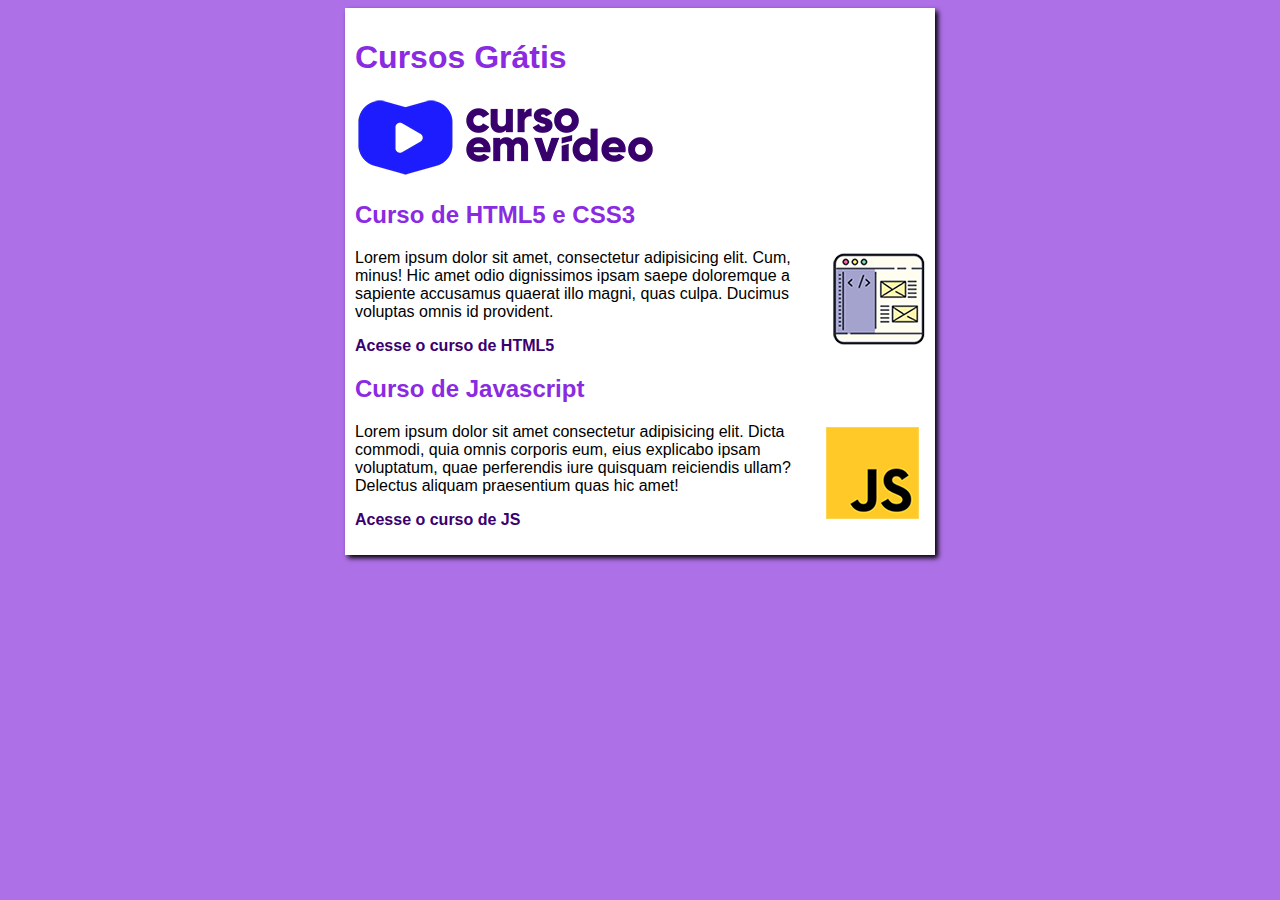
<file: index.html>
<!DOCTYPE html>
<html lang="pt-br">
<head>
    <meta charset="UTF-8">
    <meta http-equiv="X-UA-Compatible" content="IE=edge">
    <meta name="viewport" content="width=device-width, initial-scale=1.0">
    <title>Curso em Video</title>
    <link rel="stylesheet" href="estilo/style.css">
</head>
<body>
    <main>
        <header>
            <h1>Cursos Grátis</h1>
            <img src="imagens/curso-em-video-cor.png" alt="Curso em Video">
        </header>
        <article>
            <h2>Curso de HTML5 e CSS3</h2>
            <img class="lado" src="imagens/curso-html-css.png" alt="Curso HTML">
            <p>Lorem ipsum dolor sit amet, consectetur adipisicing elit. Cum, minus! Hic amet odio dignissimos ipsam saepe doloremque a sapiente accusamus quaerat illo magni, quas culpa. Ducimus voluptas omnis id provident.</p>
            <p><a href="curso-html.html"> Acesse o curso de HTML5</a></p>
        </article>
        <article>
            <h2>Curso de Javascript</h2>
            <img class="lado" src="imagens/curso-javascript.png" alt="Curso JavaScript">
            <p>Lorem ipsum dolor sit amet consectetur adipisicing elit. Dicta commodi, quia omnis corporis eum, eius explicabo ipsam voluptatum, quae perferendis iure quisquam reiciendis ullam? Delectus aliquam praesentium quas hic amet!</p>
            <p><a href="curso-js.html">Acesse o curso de JS</a></p>
        </article>
    </main>
</body>
</html>
</file>
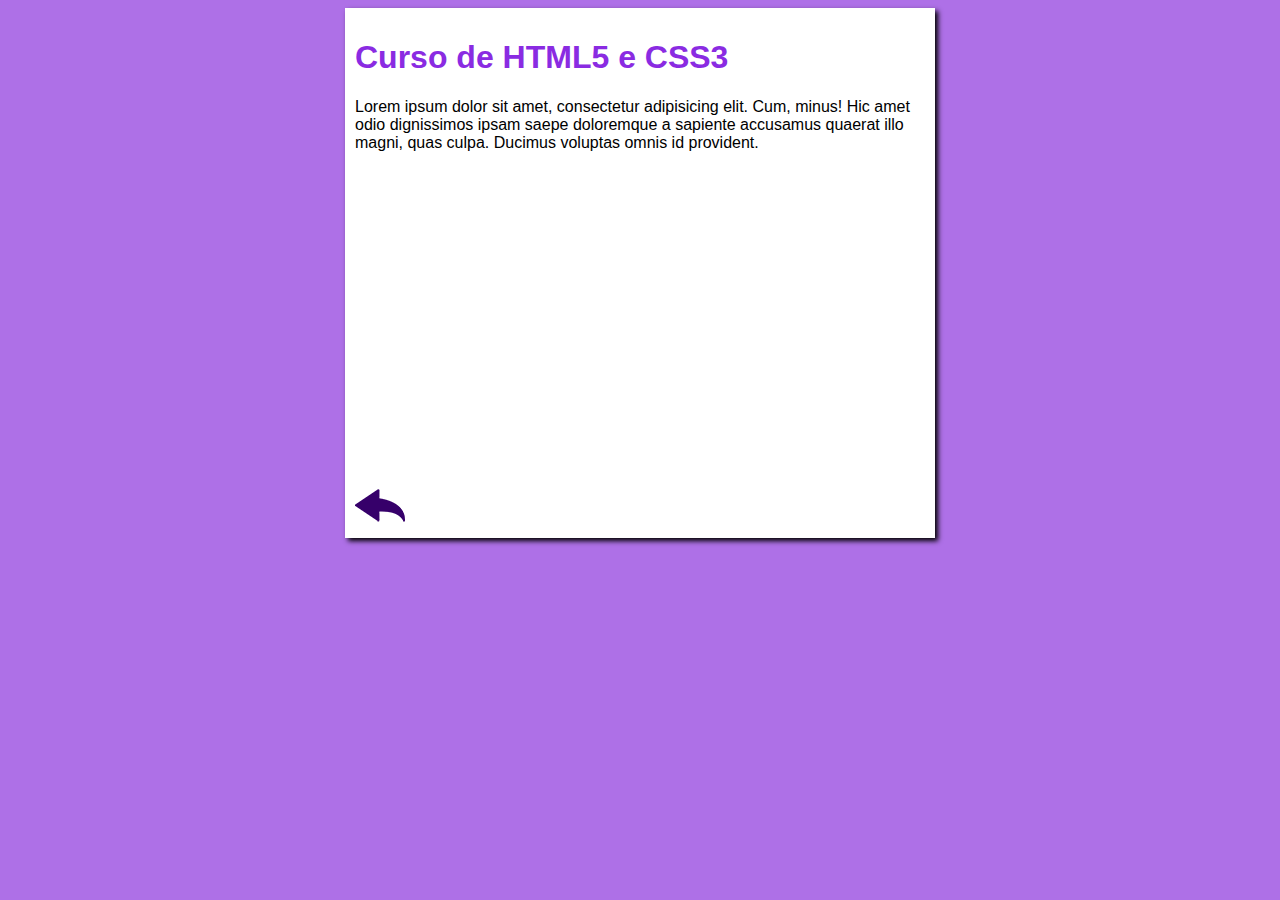
<file: curso-html.html>
<!DOCTYPE html>
<html lang="pt-br">
<head>
    <meta charset="UTF-8">
    <meta http-equiv="X-UA-Compatible" content="IE=edge">
    <meta name="viewport" content="width=device-width, initial-scale=1.0">
    <title>Curso em Video</title>
    <link rel="stylesheet" href="estilo/style.css">
</head>
<body>
    <main>
        <header>
            <h1>Curso de HTML5 e CSS3</h1>
        </header>
        <article>
            <p>Lorem ipsum dolor sit amet, consectetur adipisicing elit. Cum, minus! Hic amet odio dignissimos ipsam saepe doloremque a sapiente accusamus quaerat illo magni, quas culpa. Ducimus voluptas omnis id provident.</p>

            <iframe width="560" height="315" src="https://www.youtube.com/embed/Ejkb_YpuHWs" title="YouTube video player" frameborder="0" allow="accelerometer; autoplay; clipboard-write; encrypted-media; gyroscope; picture-in-picture" allowfullscreen></iframe>

            <a href="index.html"><img src="imagens/btn-back.png" alt="Voltar"></a>
            
        </article>
    </main>
</body>
</html>
</file>
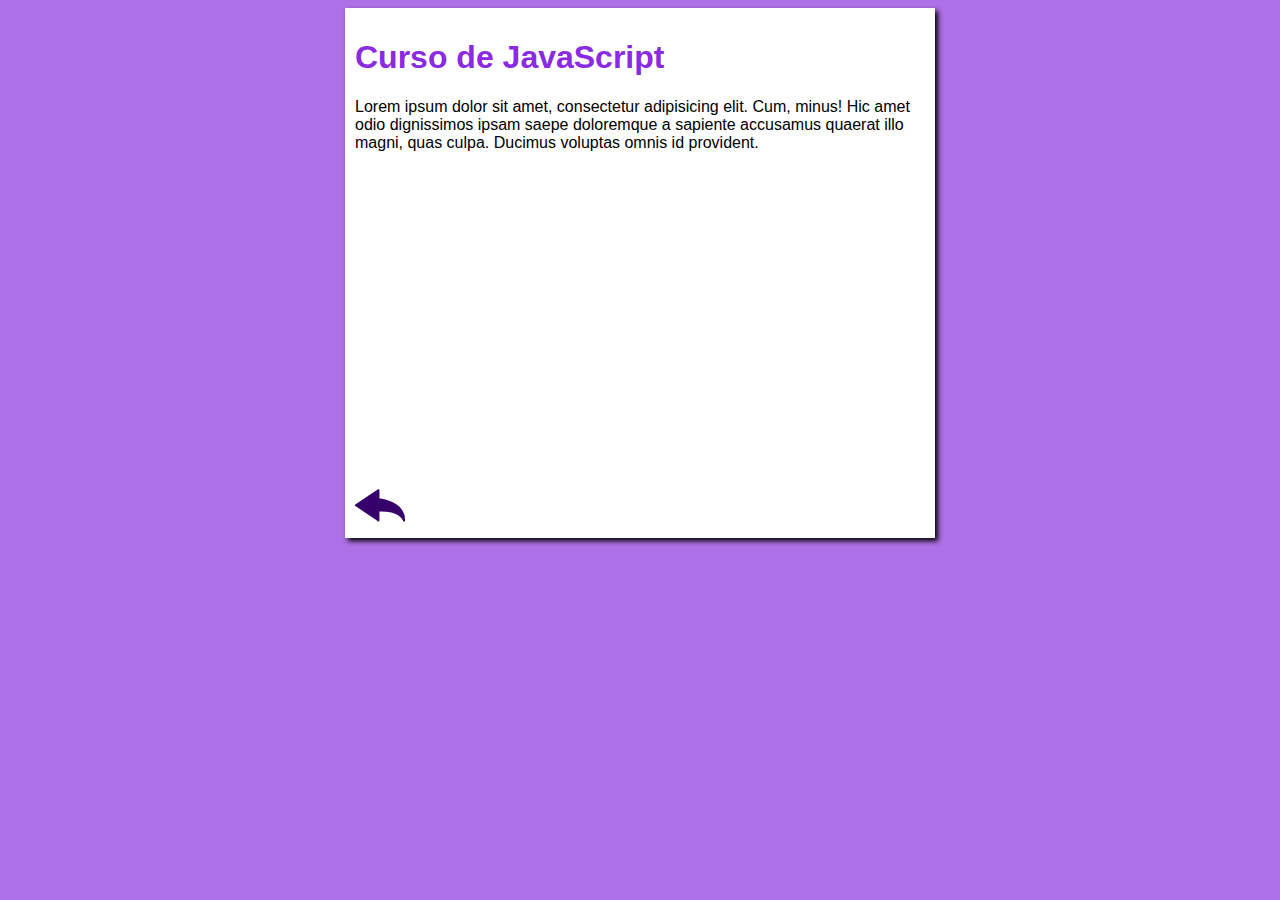
<file: curso-js.html>
<!DOCTYPE html>
<html lang="pt-br">
<head>
    <meta charset="UTF-8">
    <meta http-equiv="X-UA-Compatible" content="IE=edge">
    <meta name="viewport" content="width=device-width, initial-scale=1.0">
    <title>Curso em Video</title>
    <link rel="stylesheet" href="estilo/style.css">
</head>
<body>
    <main>
        <header>
            <h1>Curso de JavaScript</h1>
        </header>
        <article>
            <p>Lorem ipsum dolor sit amet, consectetur adipisicing elit. Cum, minus! Hic amet odio dignissimos ipsam saepe doloremque a sapiente accusamus quaerat illo magni, quas culpa. Ducimus voluptas omnis id provident.</p>

            <iframe width="560" height="315" src="https://www.youtube.com/embed/1-w1RfGIov4" title="YouTube video player" frameborder="0" allow="accelerometer; autoplay; clipboard-write; encrypted-media; gyroscope; picture-in-picture" allowfullscreen></iframe>

            <a href="index.html"><img src="imagens/btn-back.png" alt="Voltar"></a>
            
        </article>
    </main>
</body>
</html>
</file>
<file: estilo/style.css>
* {
    font-family: Arial, Helvetica, sans-serif;
    font-size: 16px;
}

body {
    background-color: rgb(174, 112, 231);
}

main {
    background-color: white;
    width: 570px;
    margin: auto;
    padding: 10px;
    box-shadow: 3px 3px 5px black;
}

h1 {
    color: blueviolet;
    font-size: 2em;
}

h2 {
    color: blueviolet;
    font-size: 1.5em;
}

.lado{
    float: right;
}

a {
    text-decoration: none;
    font-weight: bold;
    color: rgb(58, 0, 112);
}

a:hover {
    text-decoration: underline;
    color: rgb(26, 26, 255);
}
</file>
